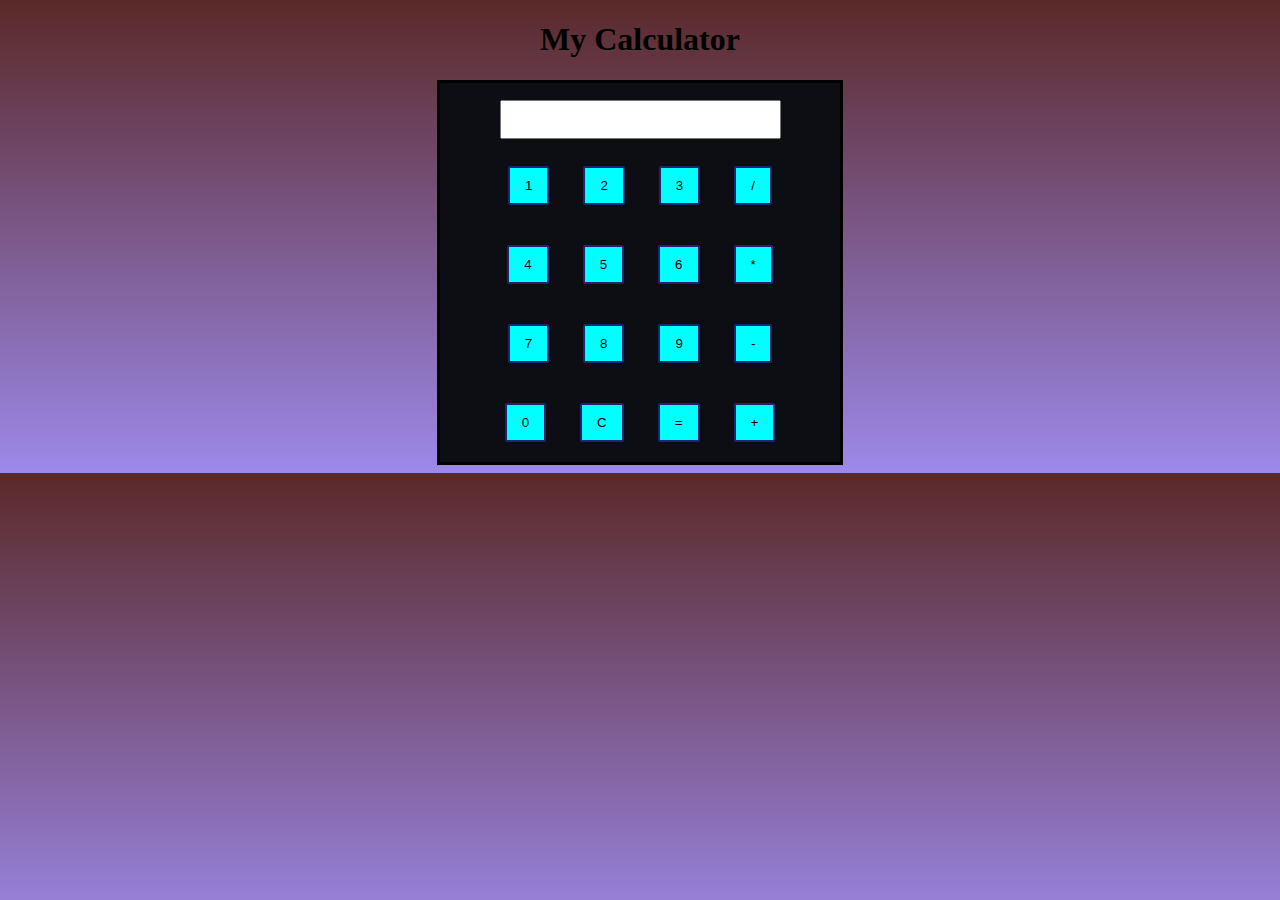
<file: cal.html>
<!DOCTYPE html>
<html lang="en">
<head>
    <meta charset="UTF-8">
    <meta http-equiv="X-UA-Compatible" content="IE=edge">
    <meta name="viewport" content="width=device-width, initial-scale=1.0">
    <title>My Calculator</title>
    <link rel="stylesheet" href="cal.css">
    
</head>
<body>
    
    <h1>My Calculator</h1>
    <div class="box">
        <div class="input button">
            <input type="text" >
        </div>
        <div class="button">
            <button>1</button>
            <button>2</button>
            <button>3</button>
            <button>/</button>
        </div>
        <div class="button">
            <button>4</button>
            <button>5</button>
            <button>6</button>
            <button>*</button>
        </div>
        <div class="button">
            <button>7</button>
            <button>8</button>
            <button>9</button>
            <button>-</button>
        </div>
        <div class="button">
            <button>0</button>
            <button>C</button>
            <button>=</button>
            <button>+</button>
        </div>
    </div>
    <script src="cal.js"></script>
</body>
</html>
</file>
<file: cal.css>
h1{
    text-align: center;
}
.button{
    text-align: center;
}
.button button{
    margin: 20px 15px;
    padding: 10px 15px;
    border: 2px solid rgb(30, 37, 114);
    border-radius: 2px;
    background-color: aqua;
}
.input{
    padding: 7px 55px;
    border-radius: 15px;
}
.box{
    border: 3px solid black;
    width: 400px;
    margin: auto;
    background-color: rgb(13, 13, 20);
}
.input input{
    padding: 10px 50px;
    margin-top: 10px;
}
body{
    background: linear-gradient(180deg, #5a2929 0%, #9c89e9 100%);
}
</file>
